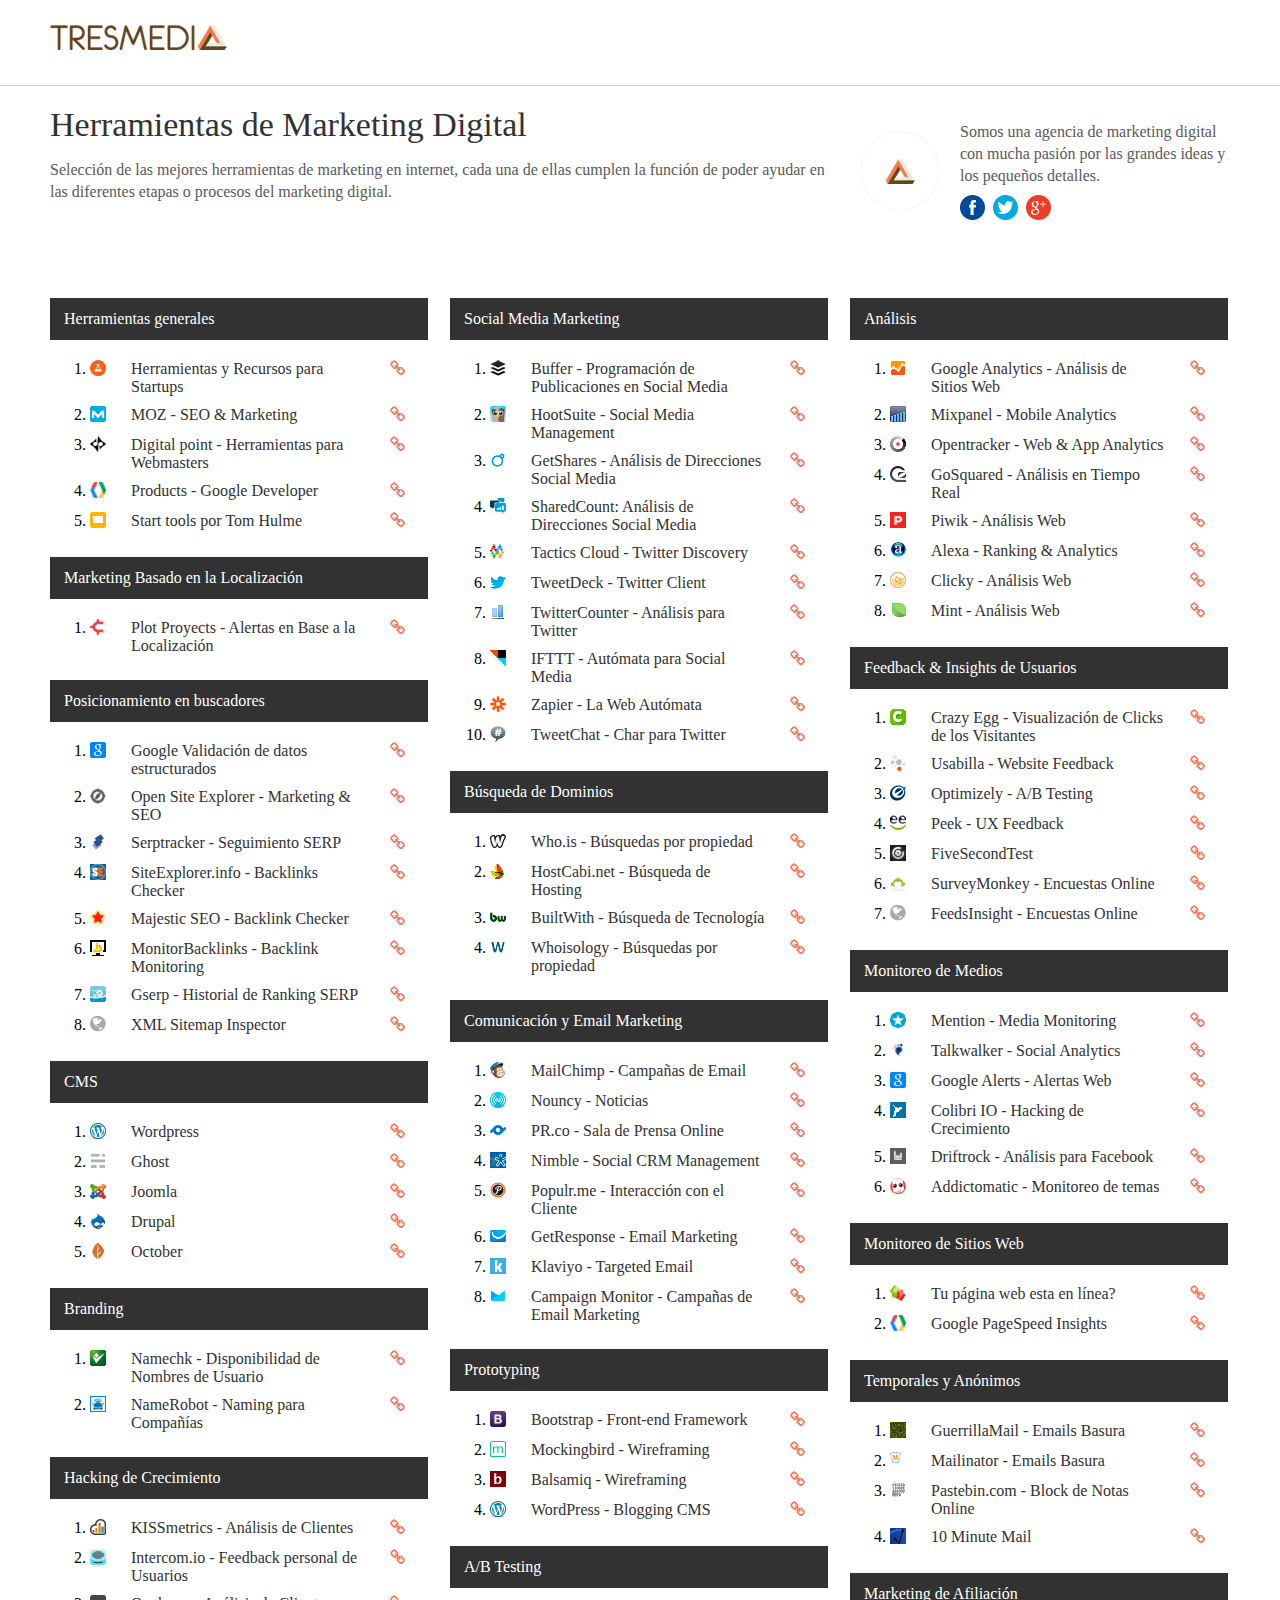
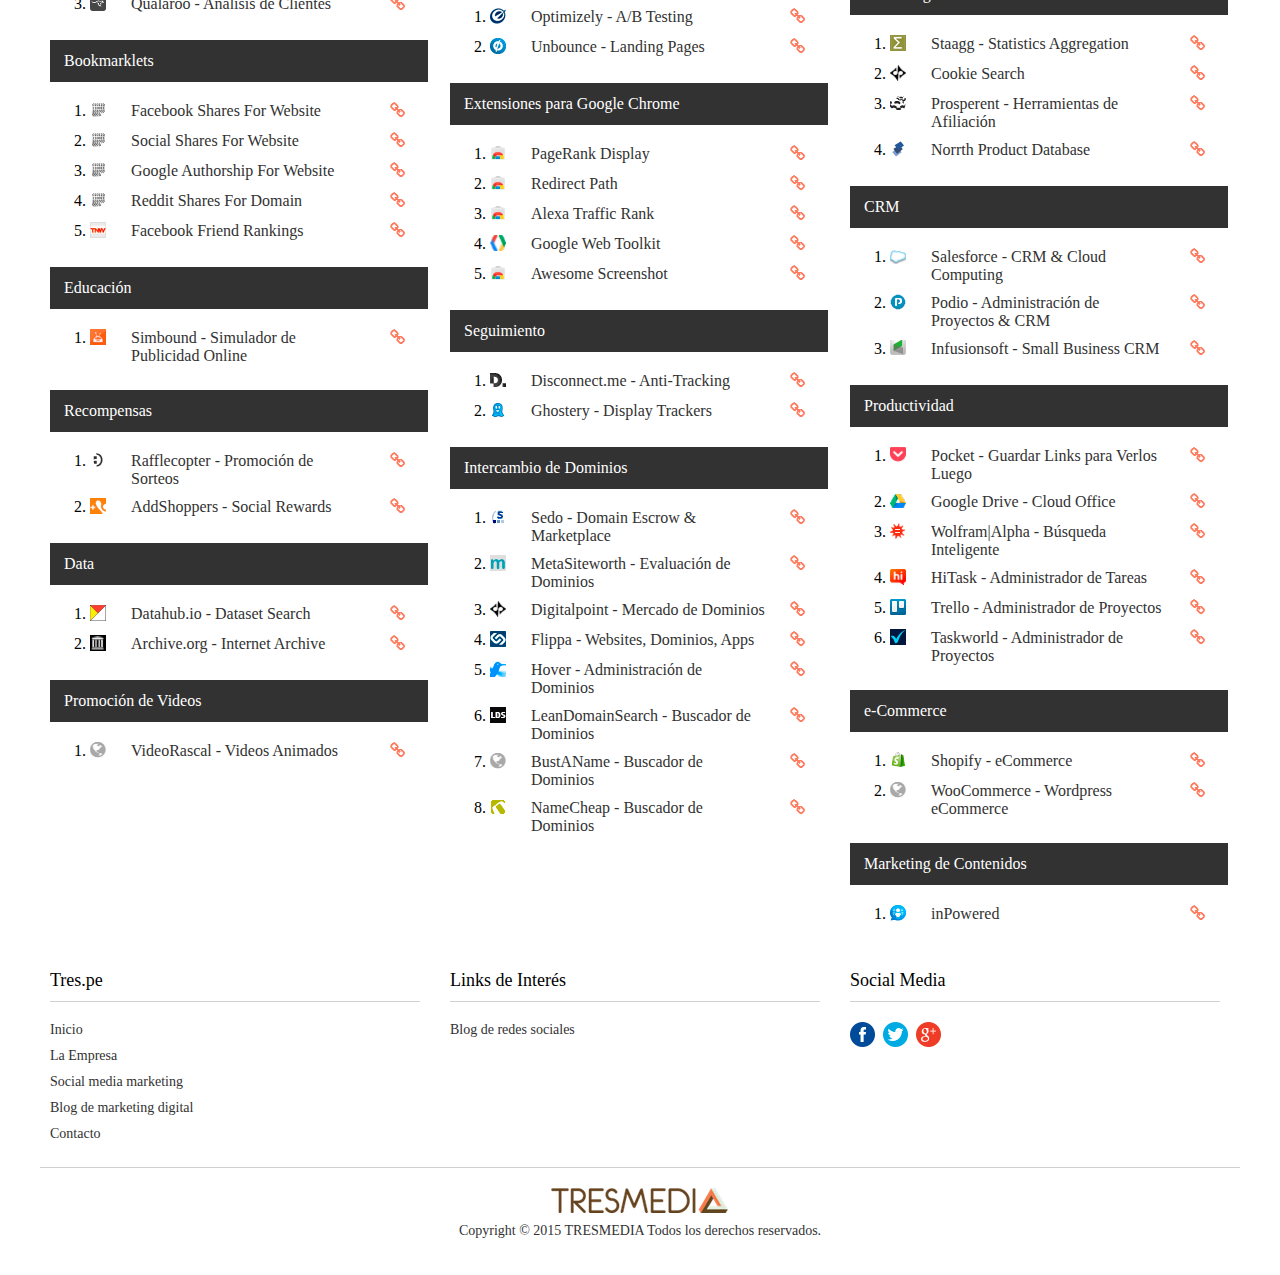
<file: herramientas-marketing-digital - copia.html>
<!DOCTYPE html PUBLIC "-//W3C//DTD XHTML 1.0 Transitional//EN" "http://www.w3.org/TR/xhtml1/DTD/xhtml1-transitional.dtd">
<html xmlns="http://www.w3.org/1999/xhtml">
<head>
<meta http-equiv="Content-Type" content="text/html; charset=utf-8" />
<title>Herramientas de marketing digital - TRESMEDIA</title>
<link href="estilos.css" rel="stylesheet" type="text/css" />
</head>

<body>
<div id="contenedor">
	<div id="contenedorSup">
    	<div id="contenidoSup">
          <div class="col">
                <div id="contenedorLogotipo"> <a href="http://www.tres.pe"><img src="imagenes/logotipo.png"></a>
                </div>
            </div>
    	</div>            
             
    </div>
    <div id="contenedorEncabezado">
        <div id="contenidoEncabezado">
        <div class="colEsp">
            	<div id="tituloEncabezado">
                	<span>Herramientas de Marketing Digital</span>
                </div>
                <div id="descripcionEncabezado">
                	<span>Selección de las mejores herramientas de marketing en internet, cada una de ellas cumplen la función de poder ayudar en las diferentes etapas o procesos del marketing digital.</span>
                </div>
            </div>
            
            <div class="col">
              <div class="autor"><img class="autor" src="imagenes/autor.jpg" /></div>
                <div class="autor">
                    <span>Somos una agencia de marketing digital con mucha pasión por las grandes ideas y los pequeños detalles.</span>
                    <ul id="social">
                	<li><a rel="nofollow" href="https://www.facebook.com/tresmediaperu"><img src="imagenes/facebook_icon.png"></a></li>
                    <li><a rel="nofollow" href="https://twitter.com/tresmediaperu"><img src="imagenes/twitter_icon.png"></a></li>
                    <li><a rel="nofollow" href="https://plus.google.com/105539025811866673387"><img src="imagenes/google_plus_icon.png"></a></li>                         
                </ul>
              </div>
          </div>
          
            <!--<div class="col">
            	<div id="estadisticas">
                	<div id="items">
                    	<span>7.5k</span>
                        <a rel="nofollow" href="#"><img src="imagenes/stats_icon.png" /></a>
                    </div>
                    <div id="items">
                   		<span>3.6k</span>
                        <a rel="nofollow" href="#"><img src="imagenes/clicks_icon.png" /></a>
                    </div>
                    <div id="items">
                   		<span>15</span>
                        <a rel="nofollow" href="#"><img src="imagenes/comments_icon.png" /></a>
                    </div>
                </div>
            </div>-->
        </div>
    </div>
    <!--<div id="contenedorShare"></div>-->
    <div id="contenedorContenido">
    	<div class="col">
        	<div class="cajaFlotante">
            	<div class="cajaFlotanteTitulo">
                	Herramientas generales
                </div>
                <ol>
                	<li>
                    	<a rel="nofollow" href="http://www.tuneyourstartup.com" target="_blank">
                            <span class="icono"><img src="imagenes/icon_startup_tools_resources.jpg"></span>
                            <span class="texto">Herramientas y Recursos para Startups</span>
                            <span class="link"></span>
                        </a>
                    </li>
                    <li>
                    	<a rel="nofollow" href="http://moz.com" target="_blank">
                            <span class="icono"><img src="imagenes/icon_moz_seo_marketing.jpg"></span>
                            <span class="texto">MOZ - SEO & Marketing</span>
                            <span class="link"></span>
                        </a>
                    </li>
                    <li>
                    	<a rel="nofollow" href="https://tools.digitalpoint.com" target="_blank">
                            <span class="icono"><img src="imagenes/icon_digital_point.jpg"></span>
                            <span class="texto">Digital point - Herramientas para Webmasters</span>
                            <span class="link"></span>
                        </a>
                    </li>
                    <li>
                    	<a rel="nofollow" href="https://developers.google.com/products/" target="_blank">
                            <span class="icono"><img src="imagenes/icon_products.jpg"></span>
                            <span class="texto">Products - Google Developer</span>
                            <span class="link"></span>
                        </a>
                    </li>
                    <li>
                    	<a rel="nofollow" href="https://docs.google.com/presentation/d/1cZDprwHA5C-l-3ANP01BsBSLDGu8tPIqWWWS8LsVi4E/pub?start=false&loop=false&delayms=3000&slide=id.i0" target="_blank">
                            <span class="icono"><img src="imagenes/icon_startup_tools_tom_hulme.jpg"></span>
                            <span class="texto">Start tools por Tom Hulme</span>
                            <span class="link"></span>
                        </a>
                    </li>
                </ol>
            </div>
			
			<div class="cajaFlotante">
            	<div class="cajaFlotanteTitulo">
                	Marketing Basado en la Localización
                </div>
                <ol>
                	<li>
                    	<a rel="nofollow" href="http://www.plotprojects.com">
                            <span class="icono"><img src="imagenes/icon_plot_proyects.jpg"></span>
                            <span class="texto">Plot Proyects - Alertas en Base a la Localización</span>
                            <span class="link"></span>
                        </a>
                    </li>                    
                </ol>
            </div>
			<div class="cajaFlotante">
            	<div class="cajaFlotanteTitulo">
                	Posicionamiento en buscadores</div>
                <ol>
                	<li>
                    	<a rel="nofollow" href="https://developers.google.com/structured-data/testing-tool/">
                            <span class="icono"><img src="imagenes/icon_google.jpg"></span>
                            <span class="texto">Google Validación de datos estructurados</span>
                            <span class="link"></span>
                        </a>
                    </li>
                    <li>
                    	<a rel="nofollow" href="http://www.opensiteexplorer.org">
                            <span class="icono"><img src="imagenes/iconos_03.jpg"></span>
                            <span class="texto">Open Site Explorer - Marketing & SEO</span>
                            <span class="link"></span>
                        </a>
                    </li>
                    <li>
                    	<a rel="nofollow" href="http://norrth.com/serptracker.php">
                            <span class="icono"><img src="imagenes/iconos_51.jpg"></span>
                            <span class="texto">Serptracker - Seguimiento SERP</span>
                            <span class="link"></span>
                        </a>
                    </li>
                    <li>
                    	<a rel="nofollow" href="http://siteexplorer.info">
                            <span class="icono"><img src="imagenes/iconos_34.jpg"></span>
                            <span class="texto">SiteExplorer.info - Backlinks Checker</span>
                            <span class="link"></span>
                        </a>
                    </li>
                    <li>
                    	<a rel="nofollow" href="http://www.majesticseo.com/">
                            <span class="icono"><img src="imagenes/iconos_19.jpg"></span>
                            <span class="texto">Majestic SEO - Backlink Checker</span>
                            <span class="link"></span>
                        </a>
                    </li>
                    <li>
                    	<a rel="nofollow" href="https://monitorbacklinks.com/">
                            <span class="icono"><img src="imagenes/iconos_74.jpg"></span>
                            <span class="texto">MonitorBacklinks - Backlink Monitoring</span>
                            <span class="link"></span>
                        </a>
                    </li>
                    <li>
                    	<a rel="nofollow" href="http://www.gserp.com/search">
                            <span class="icono"><img src="imagenes/iconos_57.jpg"></span>
                            <span class="texto">Gserp - Historial de Ranking SERP</span>
                            <span class="link"></span>
                        </a>
                    </li>
                    <li>
                    	<a rel="nofollow" href="http://sitemapinspector.com">
                            <span class="icono"><img src="imagenes/iconos_89.jpg"></span>
                            <span class="texto">XML Sitemap Inspector</span>
                            <span class="link"></span>
                        </a>
                    </li>
                </ol>
            </div>
            
          <div class="cajaFlotante">
            	<div class="cajaFlotanteTitulo">
                	CMS
                </div>
                <ol>
                	<li>
                    	<a rel="nofollow" href="https://wordpress.org" target="_blank">
                            <span class="icono"><img src="imagenes/iconos_12.jpg"></span>
                            <span class="texto">Wordpress</span>
                            <span class="link"></span>
                        </a>
                    </li>
                    <li>
                    	<a rel="nofollow" href="https://ghost.org/" target="_blank">
                            <span class="icono"><img src="imagenes/ghost_icon.png"></span>
                            <span class="texto">Ghost</span>
                            <span class="link"></span>
                        </a>
                    </li>
                    <li>
                    	<a rel="nofollow" href="http://www.joomla.org/" target="_blank">
                            <span class="icono"><img src="imagenes/joomla_icon.png" width="16" height="16"></span>
                            <span class="texto">Joomla</span>
                            <span class="link"></span>
                        </a>
                    </li>
                    <li>
                    	<a rel="nofollow" href="https://www.drupal.org/" target="_blank">
                            <span class="icono"><img src="imagenes/drupal_icon.png" width="16" height="16"></span>
                            <span class="texto">Drupal</span>
                            <span class="link"></span>
                        </a>
                    </li>
                    
                    <li>
                    	<a rel="nofollow" href="https://octobercms.com/">
                            <span class="icono"><img src="imagenes/october_icon.png" width="16" height="16"></span>
                            <span class="texto">October</span>
                            <span class="link"></span>
                        </a>
                    </li>
                    
                </ol>
            </div>
            
			<div class="cajaFlotante">
            	<div class="cajaFlotanteTitulo">
                	Branding
                </div>
                <ol>
                	<li>
                    	<a rel="nofollow" href="http://namechk.com/">
                            <span class="icono"><img src="imagenes/iconos_24.jpg"></span>
                            <span class="texto">Namechk - Disponibilidad de Nombres de Usuario</span>
                            <span class="link"></span>
                        </a>
                    </li>
                    <li>
                    	<a rel="nofollow" href="http://www.namerobot.com/">
                            <span class="icono"><img src="imagenes/iconos_53.jpg"></span>
                            <span class="texto">NameRobot - Naming para Compañías</span>
                            <span class="link"></span>
                        </a>                   
                </ol>
            </div>
			<div class="cajaFlotante">
            	<div class="cajaFlotanteTitulo">
                	Hacking de Crecimiento
                </div>
                <ol>
                	<li>
                    	<a rel="nofollow" href="https://www.kissmetrics.com/">
                            <span class="icono"><img src="imagenes/iconos_22.jpg"></span>
                            <span class="texto">KISSmetrics - Análisis de Clientes</span>
                            <span class="link"></span>
                        </a>
                    </li>
                    <li>
                    	<a rel="nofollow" href="https://www.intercom.io/">
                            <span class="icono"><img src="imagenes/iconos_73.jpg"></span>
                            <span class="texto">Intercom.io - Feedback personal de Usuarios</span>
                            <span class="link"></span>
                        </a>
                    </li>
                    <li>
                    	<a rel="nofollow" href="https://qualaroo.com/">
                            <span class="icono"><img src="imagenes/icon_qualaroo.jpg"></span>
                            <span class="texto">Qualaroo - Análisis de Clientes</span>
                            <span class="link"></span>
                        </a>
                    </li>                    
                </ol>
            </div>
			<div class="cajaFlotante">
            	<div class="cajaFlotanteTitulo">
                	Bookmarklets
                </div>
                <ol>
                	<li>
                    	<a rel="nofollow" href="http://pastebin.com/2gvJWJKq">
                            <span class="icono"><img src="imagenes/iconos_43.jpg"></span>
                            <span class="texto">Facebook Shares For Website</span>
                            <span class="link"></span>
                        </a>
                    </li>
                    <li>
                    	<a rel="nofollow" href="http://pastebin.com/gNFSuiwn">
                            <span class="icono"><img src="imagenes/iconos_43.jpg"></span>
                            <span class="texto">Social Shares For Website</span>
                            <span class="link"></span>
                        </a>
                    </li>
                    <li>
                    	<a rel="nofollow" href="http://pastebin.com/bZ5Pcwzc">
                            <span class="icono"><img src="imagenes/iconos_43.jpg"></span>
                            <span class="texto">Google Authorship For Website</span>
                            <span class="link"></span>
                        </a>
                    </li>
                    <li>
                    	<a rel="nofollow" href="http://pastebin.com/LacskMM8">
                            <span class="icono"><img src="imagenes/iconos_43.jpg"></span>
                            <span class="texto">Reddit Shares For Domain</span>
                            <span class="link"></span>
                        </a>
                    </li>
                    <li>
                    	<a rel="nofollow" href="http://thenextweb.com/facebook/2013/11/10/script-shows-facebook-ranks-friends/#!pFO4f">
                            <span class="icono"><img src="imagenes/icon_fb_friend_ranking.jpg"></span>
                            <span class="texto">Facebook Friend Rankings</span>
                            <span class="link"></span>
                        </a>
                    </li>
                </ol>
            </div>
			<div class="cajaFlotante">
            	<div class="cajaFlotanteTitulo">
                	Educación
                </div>
                <ol>
                	<li>
                    	<a rel="nofollow" href="http://www.simbound.com/">
                            <span class="icono"><img src="imagenes/iconos_58.jpg"></span>
                            <span class="texto">Simbound - Simulador de Publicidad Online</span>
                            <span class="link"></span>
                        </a>
                    </li>                    
                </ol>
            </div>
			<div class="cajaFlotante">
            	<div class="cajaFlotanteTitulo">
                	Recompensas
                </div>
                <ol>
                	<li>
                    	<a rel="nofollow" href="http://www.rafflecopter.com/">
                            <span class="icono"><img src="imagenes/iconos_67.jpg"></span>
                            <span class="texto">Rafflecopter - Promoción de Sorteos</span>
                            <span class="link"></span>
                        </a>
                    </li>
                    <li>
                    	<a rel="nofollow" href="http://www.addshoppers.com/apps/social-rewards/">
                            <span class="icono"><img src="imagenes/iconos_85.jpg"></span>
                            <span class="texto">AddShoppers - Social Rewards</span>
                            <span class="link"></span>
                        </a>
                    </li>                    
                </ol>
            </div>
			<div class="cajaFlotante">
            	<div class="cajaFlotanteTitulo">
                	Data
                </div>
                <ol>
                	<li>
                    	<a rel="nofollow" href="http://datahub.io/dataset">
                            <span class="icono"><img src="imagenes/iconos_37.jpg"></span>
                            <span class="texto">Datahub.io - Dataset Search</span>
                            <span class="link"></span>
                        </a>
                    </li>
                    <li>
                    	<a rel="nofollow" href="http://archive.org/web/">
                            <span class="icono"><img src="imagenes/iconos_05.jpg"></span>
                            <span class="texto">Archive.org - Internet Archive</span>
                            <span class="link"></span>
                        </a>
                    </li>
                </ol>
            </div>
			<div class="cajaFlotante">
            	<div class="cajaFlotanteTitulo">
                	Promoción de Videos
                </div>
                <ol>
                	<li>
                    	<a rel="nofollow" href="https://VideoRascal.com">
                            <span class="icono"><img src="imagenes/iconos_89.jpg"></span>
                            <span class="texto">VideoRascal - Videos Animados</span>
                            <span class="link"></span>
                        </a>
                    </li>                    
                </ol>
            </div>
        </div>
	  <div class="col">
        	<div class="cajaFlotante">
            	<div class="cajaFlotanteTitulo">
                	Social Media Marketing
                </div>
                <ol>
                	<li>
                    	<a rel="nofollow" href="http://bufferapp.com/">
                            <span class="icono"><img src="imagenes/iconos_14.jpg"></span>
                            <span class="texto">Buffer - Programación de Publicaciones en Social Media</span>
                            <span class="link"></span>
                        </a>
                    </li>
                    <li>
                    	<a rel="nofollow" href="https://hootsuite.com/">
                            <span class="icono"><img src="imagenes/iconos_07.jpg"></span>
                            <span class="texto">HootSuite - Social Media Management</span>
                            <span class="link"></span>
                        </a>
                    </li>
                    <li>
                    	<a rel="nofollow" href="http://getshar.es/">
                            <span class="icono"><img src="imagenes/iconos_84.jpg"></span>
                            <span class="texto">GetShares - Análisis de Direcciones Social Media</span>
                            <span class="link"></span>
                        </a>
                    </li>
                    <li>
                    	<a rel="nofollow" href="http://www.sharedcount.com/">
                            <span class="icono"><img src="imagenes/iconos_28.jpg"></span>
                            <span class="texto">SharedCount: Análisis de Direcciones Social Media</span>
                            <span class="link"></span>
                        </a>
                    </li>
                    <li>
                    	<a rel="nofollow" href="https://tacticscloud.com/">
                            <span class="icono"><img src="imagenes/iconos_90.jpg"></span>
                            <span class="texto">Tactics Cloud - Twitter Discovery</span>
                            <span class="link"></span>
                        </a>
                    </li>
                    <li>
                    	<a rel="nofollow" href="https://about.twitter.com/products/tweetdeck">
                            <span class="icono"><img src="imagenes/iconos_32.jpg"></span>
                            <span class="texto">TweetDeck - Twitter Client</span>
                            <span class="link"></span>
                        </a>
                    </li>
                    <li>
                    	<a rel="nofollow" href="http://twittercounter.com">
                            <span class="icono"><img src="imagenes/icon_twitter_counter.jpg"></span>
                            <span class="texto">TwitterCounter - Análisis para Twitter</span>
                            <span class="link"></span>
                        </a>
                    </li>
                    <li>
                    	<a rel="nofollow" href="https://ifttt.com">
                            <span class="icono"><img src="imagenes/iconos_04.jpg"></span>
                            <span class="texto">IFTTT - Autómata para Social Media</span>
                            <span class="link"></span>
                        </a>
                    </li>
					<li>
                    	<a rel="nofollow" href="https://zapier.com">
                            <span class="icono"><img src="imagenes/iconos_46.jpg"></span>
                            <span class="texto">Zapier - La Web Autómata</span>
                            <span class="link"></span>
                        </a>
                    </li>
                    <li>
                    	<a rel="nofollow" href="http://tweetchat.com">
                            <span class="icono"><img src="imagenes/iconos_36.jpg"></span>
                            <span class="texto">TweetChat - Char para Twitter</span>
                            <span class="link"></span>
                        </a>
                    </li>
                </ol>
            </div>
			<div class="cajaFlotante">
            	<div class="cajaFlotanteTitulo">
                	Búsqueda de Dominios
                </div>
                <ol>
                	<li>
                    	<a rel="nofollow" href="http://who.is">
                            <span class="icono"><img src="imagenes/iconos_39.jpg"></span>
                            <span class="texto">Who.is - Búsquedas por propiedad</span>
                            <span class="link"></span>
                        </a>
                    </li>
                    <li>
                    	<a rel="nofollow" href="http://hostcabi.net/">
                            <span class="icono"><img src="imagenes/iconos_41.jpg"></span>
                            <span class="texto">HostCabi.net - Búsqueda de Hosting</span>
                            <span class="link"></span>
                        </a>
                    </li>
                    <li>
                    	<a rel="nofollow" href="http://builtwith.com/">
                            <span class="icono"><img src="imagenes/iconos_68.jpg"></span>
                            <span class="texto">BuiltWith - Búsqueda de Tecnología</span>
                            <span class="link"></span>
                        </a>
                    </li>
                    <li>
                    	<a rel="nofollow" href="http://whoisology.com">
                            <span class="icono"><img src="imagenes/iconos_72.jpg"></span>
                            <span class="texto">Whoisology - Búsquedas por propiedad</span>
                            <span class="link"></span>
                        </a>
                    </li>
                </ol>
            </div>
			<div class="cajaFlotante">
            	<div class="cajaFlotanteTitulo">
                	Comunicación y Email Marketing
                </div>
                <ol>
                	<li>
                    	<a rel="nofollow" href="http://mailchimp.com">
                            <span class="icono"><img src="imagenes/iconos_13.jpg"></span>
                            <span class="texto">MailChimp - Campañas de Email</span>
                            <span class="link"></span>
                        </a>
                    </li>
                    <li>
                    	<a rel="nofollow" href="http://www.nouncy.com/">
                            <span class="icono"><img src="imagenes/iconos_47.jpg"></span>
                            <span class="texto">Nouncy - Noticias</span>
                            <span class="link"></span>
                        </a>
                    </li>
                    <li>
                    	<a rel="nofollow" href="http://pr.co/">
                            <span class="icono"><img src="imagenes/iconos_48.jpg"></span>
                            <span class="texto">PR.co - Sala de Prensa Online</span>
                            <span class="link"></span>
                        </a>
                    </li>
                    <li>
                    	<a rel="nofollow" href="http://www.nimble.com">
                            <span class="icono"><img src="imagenes/iconos_54.jpg"></span>
                            <span class="texto">Nimble - Social CRM Management</span>
                            <span class="link"></span>
                        </a>
                    </li>
                    <li>
                    	<a rel="nofollow" href="https://populr.me">
                            <span class="icono"><img src="imagenes/iconos_18.jpg"></span>
                            <span class="texto">Populr.me - Interacción con el Cliente</span>
                            <span class="link"></span>
                        </a>
                    </li>
                    <li>
                    	<a rel="nofollow" href="http://getresponse.com">
                            <span class="icono"><img src="imagenes/iconos_09.jpg"></span>
                            <span class="texto">GetResponse - Email Marketing</span>
                            <span class="link"></span>
                        </a>
                    </li>
                    <li>
                    	<a rel="nofollow" href="https://www.klaviyo.com/">
                            <span class="icono"><img src="imagenes/iconos_63.jpg"></span>
                            <span class="texto">Klaviyo - Targeted Email</span>
                            <span class="link"></span>
                        </a>
                    </li>
                    <li>
                    	<a rel="nofollow" href="http://www.campaignmonitor.com/">
                            <span class="icono"><img src="imagenes/iconos_27.jpg"></span>
                            <span class="texto">Campaign Monitor - Campañas de Email Marketing</span>
                            <span class="link"></span>
                        </a>
                    </li>
                </ol>
            </div>
            <div class="cajaFlotante">
            	<div class="cajaFlotanteTitulo">
                	Prototyping
                </div>
                <ol>
                	<li>
                    	<a rel="nofollow" href="http://getbootstrap.com/">
                            <span class="icono"><img src="imagenes/iconos_10.jpg"></span>
                            <span class="texto">Bootstrap - Front-end Framework</span>
                            <span class="link"></span>
                        </a>
                    </li>
                    <li>
                    	<a rel="nofollow" href="https://gomockingbird.com/">
                            <span class="icono"><img src="imagenes/icon_mocking_bird.jpg"></span>
                            <span class="texto">Mockingbird - Wireframing</span>
                            <span class="link"></span>
                        </a>
                    </li>
                    <li>
                    	<a rel="nofollow" href="http://balsamiq.com/">
                            <span class="icono"><img src="imagenes/iconos_59.jpg"></span>
                            <span class="texto">Balsamiq - Wireframing</span>
                            <span class="link"></span>
                        </a>
                    </li>
                    <li>
                    	<a rel="nofollow" href="http://wordpress.com">
                            <span class="icono"><img src="imagenes/iconos_12.jpg"></span>
                            <span class="texto">WordPress - Blogging CMS</span>
                            <span class="link"></span>
                        </a>
                    </li>
                </ol>
            </div>
            <div class="cajaFlotante">
            	<div class="cajaFlotanteTitulo">
                	A/B Testing
                </div>
                <ol>
                	<li>
                    	<a rel="nofollow" href="https://www.optimizely.com/">
                            <span class="icono"><img src="imagenes/icon_optimizely.jpg"></span>
                            <span class="texto">Optimizely - A/B Testing</span>
                            <span class="link"></span>
                        </a>
                    </li>
                    <li>
                    	<a rel="nofollow" href="http://unbounce.com/">
                            <span class="icono"><img src="imagenes/icon_unbounce.jpg"></span>
                            <span class="texto">Unbounce - Landing Pages</span>
                            <span class="link"></span>
                        </a>
                    </li>                    
                </ol>
            </div>
            <div class="cajaFlotante">
            	<div class="cajaFlotanteTitulo">
                	Extensiones para Google Chrome
                </div>
                <ol>
                	<li>
                    	<a rel="nofollow" href="https://chrome.google.com/webstore/detail/pagerank-display/mmhofljhcphkbkjmhaiagmbajikkfnep">
                            <span class="icono"><img src="imagenes/iconos_17.jpg"></span>
                            <span class="texto">PageRank Display</span>
                            <span class="link"></span>
                        </a>
                    </li>
                    <li>
                    	<a rel="nofollow" href="https://chrome.google.com/webstore/detail/redirect-path/aomidfkchockcldhbkggjokdkkebmdll">
                            <span class="icono"><img src="imagenes/iconos_17.jpg"></span>
                            <span class="texto">Redirect Path</span>
                            <span class="link"></span>
                        </a>
                    </li>
                    <li>
                    	<a rel="nofollow" href="https://chrome.google.com/webstore/detail/alexa-traffic-rank/cknebhggccemgcnbidipinkifmmegdel">
                            <span class="icono"><img src="imagenes/iconos_17.jpg"></span>
                            <span class="texto">Alexa Traffic Rank</span>
                            <span class="link"></span>
                        </a>
                    </li>
                    <li>
                    	<a rel="nofollow" href="https://developers.google.com/web-toolkit/speedtracer/">
                            <span class="icono"><img src="imagenes/iconos_20.jpg"></span>
                            <span class="texto">Google Web Toolkit</span>
                            <span class="link"></span>
                        </a>
                    </li>
                    <li>
                    	<a rel="nofollow" href="https://chrome.google.com/webstore/detail/awesome-screenshot-captur/alelhddbbhepgpmgidjdcjakblofbmce?hl=en">
                            <span class="icono"><img src="imagenes/iconos_17.jpg"></span>
                            <span class="texto">Awesome Screenshot</span>
                            <span class="link"></span>
                        </a>
                    </li>
                </ol>
            </div>
            <div class="cajaFlotante">
            	<div class="cajaFlotanteTitulo">
                	Seguimiento
                </div>
                <ol>
                	<li>
                    	<a rel="nofollow" href="https://disconnect.me/">
                            <span class="icono"><img src="imagenes/iconos_38.jpg"></span>
                            <span class="texto">Disconnect.me - Anti-Tracking</span>
                            <span class="link"></span>
                        </a>
                    </li>
                    <li>
                    	<a rel="nofollow" href="http://www.ghostery.com/">
                            <span class="icono"><img src="imagenes/iconos_42.jpg"></span>
                            <span class="texto">Ghostery - Display Trackers</span>
                            <span class="link"></span>
                        </a>
                    </li>
                </ol>
            </div>
            <div class="cajaFlotante">
            	<div class="cajaFlotanteTitulo">
                	Intercambio de Dominios
                </div>
                <ol>
                	<li>
                    	<a rel="nofollow" href="http://sedo.com">
                            <span class="icono"><img src="imagenes/iconos_60.jpg"></span>
                            <span class="texto">Sedo - Domain Escrow & Marketplace</span>
                            <span class="link"></span>
                        </a>
                    </li>
                    <li>
                    	<a rel="nofollow" href="http://metasiteworth.com/">
                            <span class="icono"><img src="imagenes/iconos_69.jpg"></span>
                            <span class="texto">MetaSiteworth - Evaluación de Dominios</span>
                            <span class="link"></span>
                        </a>
                    </li>
                    <li>
                    	<a rel="nofollow" href="https://forums.digitalpoint.com/forums/domains.59/">
                            <span class="icono"><img src="imagenes/icon_digital_point.jpg"></span>
                            <span class="texto">Digitalpoint - Mercado de Dominios</span>
                            <span class="link"></span>
                        </a>
                    </li>
                    <li>
                    	<a rel="nofollow" href="http://www.flippa.com">
                            <span class="icono"><img src="imagenes/iconos_80.jpg"></span>
                            <span class="texto">Flippa - Websites, Dominios, Apps</span>
                            <span class="link"></span>
                        </a>
                    </li>
                    <li>
                    	<a rel="nofollow" href="http://www.hover.com">
                            <span class="icono"><img src="imagenes/iconos_79.jpg"></span>
                            <span class="texto">Hover - Administración de Dominios</span>
                            <span class="link"></span>
                        </a>
                    </li>
                    <li>
                    	<a rel="nofollow" href="http://www.leandomainsearch.com">
                            <span class="icono"><img src="imagenes/iconos_77.jpg"></span>
                            <span class="texto">LeanDomainSearch - Buscador de Dominios</span>
                            <span class="link"></span>
                        </a>
                    </li>
                    <li>
                    	<a rel="nofollow" href="http://www.bustaname.com">
                            <span class="icono"><img src="imagenes/iconos_89.jpg"></span>
                            <span class="texto">BustAName - Buscador de Dominios</span>
                            <span class="link"></span>
                        </a>
                    </li>
                    <li>
                    	<a rel="nofollow" href="https://www.namecheap.com/">
                            <span class="icono"><img src="imagenes/iconos_82.jpg"></span>
                            <span class="texto">NameCheap - Buscador de Dominios</span>
                            <span class="link"></span>
                        </a>
                    </li>
                </ol>
            </div>
        </div>
		<div class="col">        	
			<div class="cajaFlotante">
            	<div class="cajaFlotanteTitulo">
                	Análisis
                </div>
                <ol>
                	<li>
                    	<a rel="nofollow" href="http://www.google.com/analytics/">
                            <span class="icono"><img src="imagenes/iconos_15.jpg"></span>
                            <span class="texto">Google Analytics - Análisis de Sitios Web</span>
                            <span class="link"></span>
                        </a>
                    </li>
                    <li>
                    	<a rel="nofollow" href="http://mixpanel.com">
                            <span class="icono"><img src="imagenes/iconos_49.jpg"></span>
                            <span class="texto">Mixpanel - Mobile Analytics</span>
                            <span class="link"></span>
                        </a>
                    </li>
                    <li>
                    	<a rel="nofollow" href="http://www.opentracker.net/">
                            <span class="icono"><img src="imagenes/iconos_50.jpg"></span>
                            <span class="texto">Opentracker - Web & App Analytics</span>
                            <span class="link"></span>
                        </a>
                    </li>
                    <li>
                    	<a rel="nofollow" href="http://www.gosquared.com">
                            <span class="icono"><img src="imagenes/iconos_55.jpg"></span>
                            <span class="texto">GoSquared - Análisis en Tiempo Real</span>
                            <span class="link"></span>
                        </a>
                    </li>
                    <li>
                    	<a rel="nofollow" href="http://piwik.org/">
                            <span class="icono"><img src="imagenes/iconos_56.jpg"></span>
                            <span class="texto">Piwik - Análisis Web</span>
                            <span class="link"></span>
                        </a>
                    </li>
                    <li>
                    	<a rel="nofollow" href="http://www.alexa.com/">
                            <span class="icono"><img src="imagenes/iconos_02.jpg"></span>
                            <span class="texto">Alexa - Ranking & Analytics</span>
                            <span class="link"></span>
                        </a>
                    </li>
                    <li>
                    	<a rel="nofollow" href="http://clicky.com">
                            <span class="icono"><img src="imagenes/iconos_23.jpg"></span>
                            <span class="texto">Clicky - Análisis Web</span>
                            <span class="link"></span>
                        </a>
                    </li>
                    <li>
                    	<a rel="nofollow" href="http://haveamint.com">
                            <span class="icono"><img src="imagenes/iconos_78.jpg"></span>
                            <span class="texto">Mint - Análisis Web</span>
                            <span class="link"></span>
                        </a>
                    </li>
                </ol>
            </div>
			<div class="cajaFlotante">
            	<div class="cajaFlotanteTitulo">
                	Feedback & Insights de Usuarios
                </div>
                <ol>
                	<li>
                    	<a rel="nofollow" href="http://www.crazyegg.com/">
                            <span class="icono"><img src="imagenes/icon_crazy_egg.jpg"></span>
                            <span class="texto">Crazy Egg - Visualización de Clicks de los Visitantes</span>
                            <span class="link"></span>
                        </a>
                    </li>
                    <li>
                    	<a rel="nofollow" href="https://usabilla.com/">
                            <span class="icono"><img src="imagenes/icon_usabilla.jpg"></span>
                            <span class="texto">Usabilla - Website Feedback</span>
                            <span class="link"></span>
                        </a>
                    </li>
                    <li>
                    	<a rel="nofollow" href="https://www.optimizely.com/">
                            <span class="icono"><img src="imagenes/icon_optimizely.jpg"></span>
                            <span class="texto">Optimizely - A/B Testing</span>
                            <span class="link"></span>
                        </a>
                    </li>
                    <li>
                    	<a rel="nofollow" href="http://peek.usertesting.com/">
                            <span class="icono"><img src="imagenes/iconos_91.jpg"></span>
                            <span class="texto">Peek - UX Feedback</span>
                            <span class="link"></span>
                        </a>
                    </li>
                    <li>
                    	<a rel="nofollow" href="http://fivesecondtest.com/">
                            <span class="icono"><img src="imagenes/iconos_92.jpg"></span>
                            <span class="texto">FiveSecondTest</span>
                            <span class="link"></span>
                        </a>
                    </li>
                    <li>
                    	<a rel="nofollow" href="http://surveymonkey.com">
                            <span class="icono"><img src="imagenes/iconos_16.jpg"></span>
                            <span class="texto">SurveyMonkey - Encuestas Online</span>
                            <span class="link"></span>
                        </a>
                    </li>
                    <li>
                    	<a rel="nofollow" href="http://feedsinsight.com/survey/">
                            <span class="icono"><img src="imagenes/iconos_89.jpg"></span>
                            <span class="texto">FeedsInsight - Encuestas Online</span>
                            <span class="link"></span>
                        </a>
                    </li>
                </ol>
            </div>
			<div class="cajaFlotante">
            	<div class="cajaFlotanteTitulo">
                	Monitoreo de Medios
                </div>
                <ol>
                	<li>
                    	<a rel="nofollow" href="https://en.mention.net">
                            <span class="icono"><img src="imagenes/iconos_61.jpg"></span>
                            <span class="texto">Mention - Media Monitoring</span>
                            <span class="link"></span>
                        </a>
                    </li>
                    <li>
                    	<a rel="nofollow" href="http://www.talkwalker.com">
                            <span class="icono"><img src="imagenes/iconos_62.jpg"></span>
                            <span class="texto">Talkwalker - Social Analytics</span>
                            <span class="link"></span>
                        </a>
                    </li>
                    <li>
                    	<a rel="nofollow" href="http://www.google.com/alerts">
                            <span class="icono"><img src="imagenes/icon_google.jpg"></span>
                            <span class="texto">Google Alerts - Alertas Web</span>
                            <span class="link"></span>
                        </a>
                    </li>
                    <li>
                    	<a rel="nofollow" href="https://colibri.io/">
                            <span class="icono"><img src="imagenes/iconos_64.jpg"></span>
                            <span class="texto">Colibri IO - Hacking de Crecimiento</span>
                            <span class="link"></span>
                        </a>
                    </li>
                    <li>
                    	<a rel="nofollow" href="https://www.driftrock.com/apps/open-book">
                            <span class="icono"><img src="imagenes/iconos_66.jpg"></span>
                            <span class="texto">Driftrock - Análisis para Facebook</span>
                            <span class="link"></span>
                        </a>
                    </li>
                    <li>
                    	<a rel="nofollow" href="http://addictomatic.com/">
                            <span class="icono"><img src="imagenes/iconos_81.jpg"></span>
                            <span class="texto">Addictomatic - Monitoreo de temas</span>
                            <span class="link"></span>
                        </a>
                    </li>
                </ol>
            </div>
			<div class="cajaFlotante">
            	<div class="cajaFlotanteTitulo">
                	Monitoreo de Sitios Web
                </div>
                <ol>
                	<li>
                    	<a rel="nofollow" href="http://www.isitdownrightnow.com/">
                            <span class="icono"><img src="imagenes/iconos_45.jpg"></span>
                            <span class="texto">Tu página web esta en línea?</span>
                            <span class="link"></span>
                        </a>
                    </li>
                    <li>
                    	<a rel="nofollow" href="https://developers.google.com/speed/pagespeed/insights/">
                            <span class="icono"><img src="imagenes/iconos_20.jpg"></span>
                            <span class="texto">Google PageSpeed Insights</span>
                            <span class="link"></span>
                        </a>
                    </li>
                </ol>
            </div>
			<div class="cajaFlotante">
            	<div class="cajaFlotanteTitulo">
                	Temporales y Anónimos
                </div>
                <ol>
                	<li>
                    	<a rel="nofollow" href="https://www.guerrillamail.com">
                            <span class="icono"><img src="imagenes/iconos_76.jpg"></span>
                            <span class="texto">GuerrillaMail - Emails Basura</span>
                            <span class="link"></span>
                        </a>
                    </li>
                    <li>
                    	<a rel="nofollow" href="http://www.mailinator.com">
                            <span class="icono"><img src="imagenes/iconos_35.jpg"></span>
                            <span class="texto">Mailinator - Emails Basura</span>
                            <span class="link"></span>
                        </a>
                    </li>
                    <li>
                    	<a rel="nofollow" href="http://pastebin.com/">
                            <span class="icono"><img src="imagenes/iconos_43.jpg"></span>
                            <span class="texto">Pastebin.com - Block de Notas Online</span>
                            <span class="link"></span>
                        </a>
                    </li>
                    <li>
                    	<a rel="nofollow" href="http://10minutemail.com/">
                            <span class="icono"><img src="imagenes/iconos_87.jpg"></span>
                            <span class="texto">10 Minute Mail</span>
                            <span class="link"></span>
                        </a>
                    </li>
                </ol>
            </div>
			<div class="cajaFlotante">
            	<div class="cajaFlotanteTitulo">
                	Marketing de Afiliación
                </div>
                <ol>
                	<li>
                    	<a rel="nofollow" href="http://www.staagg.com/">
                            <span class="icono"><img src="imagenes/staagg.jpg"></span>
                            <span class="texto">Staagg - Statistics Aggregation</span>
                            <span class="link"></span>
                        </a>
                    </li>
                    <li>
                    	<a rel="nofollow" href="https://tools.digitalpoint.com/cookie-search">
                            <span class="icono"><img src="imagenes/iconos_44.jpg"></span>
                            <span class="texto">Cookie Search</span>
                            <span class="link"></span>
                        </a>
                    </li>
                    <li>
                    	<a rel="nofollow" href="http://www.prosperent.com">
                            <span class="icono"><img src="imagenes/iconos_52.jpg"></span>
                            <span class="texto">Prosperent - Herramientas de Afiliación</span>
                            <span class="link"></span>
                        </a>
                    </li>
                    <li>
                    	<a rel="nofollow" href="http://norrth.com/norrth_pdb.php">
                            <span class="icono"><img src="imagenes/iconos_51.jpg"></span>
                            <span class="texto">Norrth Product Database</span>
                            <span class="link"></span>
                        </a>
                    </li>
                </ol>
            </div>		
			<div class="cajaFlotante">
            	<div class="cajaFlotanteTitulo">
                	CRM
                </div>
                <ol>
                	<li>
                    	<a rel="nofollow" href="http://www.salesforce.com/">
                            <span class="icono"><img src="imagenes/iconos_06.jpg"></span>
                            <span class="texto">Salesforce - CRM & Cloud Computing</span>
                            <span class="link"></span>
                        </a>
                    </li>
                    <li>
                    	<a rel="nofollow" href="https://podio.com/">
                            <span class="icono"><img src="imagenes/iconos_83.jpg"></span>
                            <span class="texto">Podio - Administración de Proyectos & CRM</span>
                            <span class="link"></span>
                        </a>
                    </li>
                    <li>
                    	<a rel="nofollow" href="http://www.infusionsoft.com/">
                            <span class="icono"><img src="imagenes/iconos_29.jpg"></span>
                            <span class="texto">Infusionsoft - Small Business CRM</span>
                            <span class="link"></span>
                        </a>
                    </li>
                </ol>
			</div>
			<div class="cajaFlotante">
            	<div class="cajaFlotanteTitulo">
                	Productividad
                </div>
                <ol>
                	<li>
                    	<a rel="nofollow" href="http://getpocket.com">
                            <span class="icono"><img src="imagenes/iconos_26.jpg"></span>
                            <span class="texto">Pocket - Guardar Links para Verlos Luego</span>
                            <span class="link"></span>
                        </a>
                    </li>
                    <li>
                    	<a rel="nofollow" href="http://www.google.com/drive/apps.html">
                            <span class="icono"><img src="imagenes/iconos_30.jpg"></span>
                            <span class="texto">Google Drive - Cloud Office</span>
                            <span class="link"></span>
                        </a>
                    </li>
                    <li>
                    	<a rel="nofollow" href="http://www.wolframalpha.com/">
                            <span class="icono"><img src="imagenes/iconos_31.jpg"></span>
                            <span class="texto">Wolfram|Alpha - Búsqueda Inteligente</span>
                            <span class="link"></span>
                        </a>
                    </li>
					<li>
                    	<a rel="nofollow" href="http://www.hitask.com">
                            <span class="icono"><img src="imagenes/iconos_71.jpg"></span>
                            <span class="texto">HiTask - Administrador de Tareas</span>
                            <span class="link"></span>
                        </a>
                    </li>
					<li>
                    	<a rel="nofollow" href="http://trello.com">
                            <span class="icono"><img src="imagenes/iconos_33.jpg"></span>
                            <span class="texto">Trello - Administrador de Proyectos</span>
                            <span class="link"></span>
                        </a>
                    </li>
					<li>
                    	<a rel="nofollow" href="http://taskworld.com">
                            <span class="icono"><img src="imagenes/iconos_88.jpg"></span>
                            <span class="texto">Taskworld - Administrador de Proyectos</span>
                            <span class="link"></span>
                        </a>
                    </li>
                </ol>
			</div> 
			<div class="cajaFlotante">
            	<div class="cajaFlotanteTitulo">
                	e-Commerce
                </div>
                <ol>
                	<li>
                    	<a rel="nofollow" href="https://www.shopify.com/">
                            <span class="icono"><img src="imagenes/iconos_70.jpg"></span>
                            <span class="texto">Shopify - eCommerce</span>
                            <span class="link"></span>
                        </a>
                    </li>
                    <li>
                    	<a rel="nofollow" href="http://www.woothemes.com/woocommerce/">
                            <span class="icono"><img src="imagenes/iconos_89.jpg"></span>
                            <span class="texto">WooCommerce - Wordpress eCommerce</span>
                            <span class="link"></span>
                        </a>
                    </li>
                </ol>
			</div> 
<div class="cajaFlotante">
            	<div class="cajaFlotanteTitulo">
                	Marketing de Contenidos
                </div>
                <ol>
                	<li>
                    	<a rel="nofollow" href="http://www.inpwrd.com">
                            <span class="icono"><img src="imagenes/iconos_75.jpg"></span>
                            <span class="texto">inPowered</span>
                            <span class="link"></span>
                        </a>
                    </li>
                </ol>
			</div> 			
    </div>              
</div>
	<div id="contenedorPie">
   	  <div id="contenidoPie">
			<div id="seccionesPie">
				<span class="tituloPie">Tres.pe</span>
                <ul>
                	<li><a href="http://www.tres.pe">Inicio</a></li>
                    <li><a href="http://www.tres.pe/empresa/">La Empresa</a></li>
                    <li><a href="http://www.tres.pe/servicios/social-media-marketing/">Social media marketing</a></li>
                    <li><a href="http://www.tres.pe/blog/">Blog de marketing digital</a></li>
                    <li><a href="http://www.tres.pe/contacto/">Contacto</a></li>                    
                </ul>				
			</div>
			<div id="seccionesPie">
				<span class="tituloPie">Links de Interés</span>
                <ul>
                    <li><a href="http://myspace.wihe.net" rel="nofollow">Blog de redes sociales</a></li>                   
                </ul>				
			</div>
			<div id="seccionesPie">
				<span class="tituloPie">Social Media</span>
                <ul id="social">
                	<li><a rel="nofollow" href="https://www.facebook.com/tresmediaperu"><img src="imagenes/facebook_icon.png"></a></li>
                    <li><a rel="nofollow" href="https://twitter.com/tresmediaperu"><img src="imagenes/twitter_icon.png"></a></li>
                    <li><a rel="nofollow" href="https://plus.google.com/105539025811866673387"><img src="imagenes/google_plus_icon.png"></a></li>                         
                </ul>				
			</div>
            <div id="copyright">
           	  <div id="copyrightImg">
            		<img src="imagenes/logotipo.png" width="178" height="25">
                </div>
                <span>Copyright © 2015  TRESMEDIA Todos los derechos reservados. </span>
         	</div>
		</div>
	</div>
	
	
</div>



</div>
</script> <script src="//load.sumome.com/" data-sumo-site-id="90e7342836cc04d07fb316bc171a15d31a75b05e7fc642dd5b6620220f4673aa" async></script>
</body>
</html>
</file>
<file: estilos.css>
@import url(http://fonts.googleapis.com/css?family=Lobster);
@import url(http://fonts.googleapis.com/css?family=Oswald:400,700,300);
body{
	font-family:"Open Sans";
	margin:0px 0px 0px 0px;
	padding:0px 0px 0px 0px;
font-size: 16px;
}

a{
	text-decoration: none;
}
h1{
	font-size: 16px;
}
.image{
	height: 500px;
	background-image: url(imagenes/fondo.jpg);
	background-size:cover; 
	resize:vertical;
	padding-top: 6em;
}
.relative{
	position: relative;
}
.actions {

bottom: 0;
left: 0;
right: 0;

}
.estracto{
	text-align: center;
margin-bottom: 3em;
padding:0 2em 0 2em;
font-size: 1.3em;
}
.slogan{

	 font-stretch: normal;
width: 100%;

  text-align: center;
}
.slogan_oswald{
	font-size: 16px;
	font-family: "Oswald";
	  color: rgb(201, 94, 40);
	  font-size: 6em;
}
.slogan_lobster{
	color: #237f9b;
	font-size: 16px;
  font-family: "Lobster";
  font-size: 4.5em;
  letter-spacing: -0.043em;

}
.content-background{
	margin-bottom: 2em;
	padding: 2em 0 2em 0;
	position: relative;

}
.background__slogan{
	position: absolute;
  bottom: 0;
  width: 100%;
  padding: 0 22% 0 22%;
  text-align: center;
  font-size: 1em;
}
.logo{
	padding-top: 1.1em;
	padding-bottom: 1em;
}
.content-tools{
	border: 1px solid #5c5b60;
 	border-top: 9px solid #5c5b60;
  	border-radius: 10px 10px 0 0;
  	margin-bottom: 2em;
  	overflow: hidden;
  	padding-bottom: .8em;
	-webkit-box-shadow:2px 4px 7px rgba(0,0,0,.5) ;
	-moz-box-shadow:2px 4px 7px rgba(0,0,0,.5) ;
	-ms-box-shadow:2px 4px 7px rgba(0,0,0,.5) ;
	-o-box-shadow:2px 4px 7px rgba(0,0,0,.5) ;
	box-shadow:2px 4px 7px rgba(0,0,0,.5) ;
}
.tools__title{
	  width: 100%;
	  font-size: 15px;
	  font-weight: 700;
	  text-transform: uppercase;
	  padding-top: 1em;
	  padding-bottom: 1em;
	  padding-left: 1em;
}
.tools__list{
	padding-left: 1.5em;
	list-style: none;
}
.tool_text{
	color: black;
}
.tool_text:hover{
	color: red;
}
.not-padding{
	padding: 0;
}
.margin-bottom{
	margin-bottom: .5em;
}
.tools__list_link{
	text-align: center;
}
.tools__list_icon{
	text-align: center;
}
.tools__list_icono{
	
	width:16px;
	height:16px;
	vertical-align:top;
	}
.tools__list_texto{
	
	width: 255px;							
	min-height:20px;
	
	vertical-align:top;
	margin-bottom:5px;														
}
.tools__list_link--img{																														
	display:inline-block;	
	vertical-align:top;																												
	width:15px;
	height:15px;															
	background-image:url(imagenes/link_icon.jpg);								
}													
.hidden_md_lg_xs{
	display: none;
}
@media (min-width: 768px) and (max-width: 922px){ 
	.actions{
	padding: 0 1em 0 1em;
	}
	.image {	
	padding-top: 5em;
	}
	.slogan_oswald{
		font-size: 5em;
	}
}
@media (max-width: 768px) { 
	.slogan_oswald{
		font-size: 3.5em;
	}
	.slogan_lobster{
		font-size:3em;
	}
	.image{
		height: 300px;
		padding-top:3em; 
	}
	.estracto {
		text-align: center;
		margin-bottom: 1.6em;
		padding:0 1em 1em 1em;
		font-size: 1.3em;
	}
}


@media (max-width: 480px) { 
	.slogan_oswald{
		font-size: 2.5em;
		
	}
	.slogan_lobster{
		font-size:2em;
	}
	.image{
		height: 300px;
		padding-top:2.2em; 
	}
	.estracto {
		text-align: center;
		margin-bottom: 1.6em;
		padding: 0 1em 1em 1em;
		font-size: 1em;
	}
	.actions{
	padding: 0 1em 0 1em;
	}
}
@media (min-width: 480px) and (max-width: 500px) { 
	.slogan_oswald{
		font-size: 2.5em;
		
	}
	.slogan_lobster{
		font-size:2em;
	}
	.image{
		height: 300px;
		padding-top:3em; 
	}
	.estracto {
		text-align: center;
		margin-bottom: 1.6em;
		padding: 0 1em 1em 1em;
		font-size: 1em;
	}
	.actions{
	padding: 0 1em 0 1em;
	}
}
/* Tablets en horizonal y escritorios normales
   ------------------------------------------------------------------------- */
@media (min-width: 1024px) { 
}
 
/* Escritorios muy anchos
   ------------------------------------------------------------------------- */
@media (min-width: 1200px) { 

}
.footer__content--tittle{
	font-weight: bold;
	font-size:1.1em;
	padding-bottom: .5em;
	padding-top: .5em;
  	margin-bottom: 1em;
}
.footer__content--list{
	list-style: none;
  	margin: 0;
  	padding: 0;
}
.footer__content--list li a{
	font-size: 0.9em;
	text-decoration: none;
	color: #000000;
}
.footer__content--list li a:hover{
	color: red;
}
.footer__content--list li{

	margin-bottom: .3em;
}
.list_icon_social li{
	display: inline-block;
}
.list_icon_social li:nth-child(2){
	margin: 0 .5em 0 .5em;
}
.footer__copyright{
	text-align: center;
	text-align: center;
	width: 100%;
	border-top:1px #cfd1d3 solid;
	margin:2.5em 0 0 0;
	padding-top: 2em;
	padding-bottom: 2em;
}
.footer--logo{
	margin-bottom: .5em;
}
.copyright--text{
	font-size: 0.9em
}

#fondoContenedor{
	width:100%;
	height:100%;
	margin-left:auto;
	margin-right:auto;	
}
#contenedor{
	width:100%;
	height:100%;
	margin:0 auto;	
}
	#contenedorSup{
		width:100%;
		height:50px;
		margin:0 auto;
		padding:25px 0px 10px 0px;
		background-color:#FFF;		
	}
		#contenidoSup{
			width:1200px;
			height:35px;
			margin:0 auto;
			/*padding:0px 10px 0px 10px;*/					
		}
			#contenedorLogotipo{
				width:380px;
				height:35px;
				margin:0px 10px 0px 10px;					
			}
			
/***********************************************  buscador  ****************************************************/
			contenedorBuscador #buscador #caja{
				display:block;
			}

			#contenedorBuscador #buscador #caja input{
				float:left;
			}
			#contenedorBuscador #buscador #caja input[type=text]{
				border:none;
				height:35px;
				width:310px;
				background-color:#f2f2f2;
			}
			#contenedorBuscador #buscador #caja input[value=Buscar]{
				color:#CCC;
				font-style:italic;
				font-size:15px;
				padding:0px 10px 0px 10px;
			}
			#contenedorBuscador #buscador #caja input[type=submit]{
				border:none;
				height:35px;
				width:50px;
				background-image:url(imagenes/lupa.png);	
				cursor:pointer;
				background-color:#5a5a5a;
			}
			#contenedorBuscador #buscador #caja input[type=submit]:hover{
				background-color:#6e6e6e;
			}
/***********************************************  buscador  ****************************************************/
			#linkSup{
				float:right;
				margin:8px 15px 0px 12px;			
			}
			#linkSup a{
				text-decoration:none;
				color:#000;
			}			
			#linkSup a.visited{
				text-decoration:none;
				color:#000;
			}		
	#contenedorEncabezado{
		width:100%;
		height:172px;
		padding:20px 0px 0px 0px;
		background-color:#FFF;
		margin:0 auto;
		border-top:1px #cfd1d3 solid;
	}
		#contenidoEncabezado{
			width:1200px;
			height:172px;
			padding:0px 0px 0px 0px;
			margin:0 auto;		
		}
			.colEsp{
				width:800px;
				height:100%;
				float:left;
				display:block;					
			}
			div.autor{	
				float:left;					
			}
			img.autor{
				width:100px;
				height:100px;
				margin:15px 0px 0px 0px;
				padding:0px 0px 0px 10px;		
			}
			span.autor{
				font-size:22px;
				width:380px;
				height:44px;
				padding:0px 10px 0px 10px;
				color:#323232;		
			}			
			div.autor+div.autor{			
				width:280px;
				height:72px;
				padding:15px 0px 0px 10px;
				color:#5a5a5a;
				line-height:22px	
			}
			#socialSup{
				width:290px;
				height:27px;
			}			
			#tituloEncabezado{
	width: 520px;
	padding-top: 0px;
	padding-right: 10px;
	padding-bottom: 0px;
	padding-left: 10px;
			}
				#tituloEncabezado span{
					font-size:34px;
					color:#323232;			
				}
			#descripcionEncabezado{
				width:780px;
				margin:15px 0px 0px 0px;
				padding:0px 10px 0px 10px;
			}
				#descripcionEncabezado span{					
					color:#5a5a5a;
					line-height:22px;
				}
			#estadisticas{
				width:316px;
				height:110px;
				margin:0 auto;
				margin-top:20px;			
				padding:0px 0px 0px 14px;
			}
				#items{
					width:80px;
					height:110px;
					margin:0px 10px 0px 10px;					
					float:left;
					text-align:center;
					font-size:24px;
				}				
					#items img{
						margin-top:15px;										
					}
			div.autor ul#social li{
				text-decoration:none;
				margin:0px 0px 10px 0px;
				font-size:14px;
				float:left;
				margin:8px 8px 0px 0px;
			}
			div.autor ul{
				text-decoration:none;
				list-style:none;
				padding:0px;
				margin:0px;
			}				
	#contenedorShare{
		width:1160px;
		height:70px;
		padding:0px 20px 0px 20px;
	}
	#contenedorContenido{
		width:1200px;
		height:100%;
		padding:0px 10px 0px 10px;
		margin:20px auto;
	}	
		.col{
			width:400px;
			height:100%;
			float:left;
			display:block;					
		}
			.cajaFlotante{
				width:378px;
				height:100%;
				margin:0px 10px 20px 10px;
				border-width:1px;
				border-color:#000;
				background-color:#FFF;		
			}
				.cajaFlotanteTitulo{
					color:#FFF;
					width:350px;
					height:21px;
					padding:12px 14px 9px 14px;
					background-color:#323232;
				}
				.cajaFlotante ol{					
					width:338px;
					height:100%;
					padding:0px 0px 0px 40px;
					margin:20px 0px 12px 0px;					
				}
					.cajaFlotante ol li{																
						width:338px;
						height:auto;
						margin-bottom:5px;						
						position:relative;																				
					}
						.cajaFlotante ol li a{							
							position:relative;																					
							text-decoration:none;
							color:#323232;							
							width:298px;																				
							height:27px;
							padding:3px 0px 3px 0px;
							margin:0px 0px 0px 0px;							
						}
						.cajaFlotante ol li a:hover{							
							color:#FF502E;												
						}
							.icono{		
								display:inline-block;							
								width:16px;
								height:16px;
								vertical-align:top;
							}
							.texto{								
								display:inline-block;				
								width:234px;								
								min-height:20px;
								padding:0px 21px 0px 21px;
								vertical-align:top;
								margin-bottom:5px;														
							}
							.link{																														
								display:inline-block;	
								vertical-align:top;																												
								width:15px;
								height:15px;															
								background-image:url(imagenes/link_icon.jpg);								
							}																					
	#contenedorPie{
		width:100%;
		height:325px;	
		background-color:#FFF;
		clear:both;
		display:block;							
	}
		#contenidoPie{
			width:1200px;										
			clear:both;
			display:block;
			margin:0 auto;
			padding:10px 0px 0px 0px;			
		}		
			#seccionesPie{
				display:block;
				float:left;				
				width:380px;
				padding:10px;
				height:100%;
				padding:0px 10px 0px 10px;
				margin:0px 0px 15px 0px;
			}
				.tituloPie{
					width:360px;
					display:block;					
					padding:10px;
					height:100%;					
					font-size:18px;
					margin:10px 0px 20px 0px;
					padding:0px 10px 10px 0px;					
					border-bottom:1px #cfd1d3 solid;
				}
				#seccionesPie ul{
					text-decoration:none;
					list-style:none;
					padding:0px;
					margin:0px;					
				}
					#seccionesPie ul li{
						text-decoration:none;
						margin:0px 0px 10px 0px;
						font-size:14px;
						color:#323232;
					}
					#seccionesPie ul li a{
						color:#323232;
						text-decoration:none;					
					}
					#seccionesPie ul li a.visited{
						color:#323232;					
					}
					#seccionesPie ul li a:hover{
						color:#ff502e;					
					}					
					#seccionesPie ul#social li{
						text-decoration:none;
						margin:0px 0px 10px 0px;
						font-size:14px;
						float:left;
						margin:0px 8px 0px 0px;
					}					
			#copyright{
				width:100%;
				height:107px;				
				clear:both;
				text-align:center;
			}
				#copyright #copyrightImg{					
					border-top:1px #cfd1d3 solid;
					padding:20px 0px 0px 0px;										
				}
					#copyright img{										
						margin:0 auto;										
					}
					#copyright span{	
						display:block;				
						margin-left:auto;
						margin-right:auto;
						margin-top:10px;
						margin-bottom:0px;
						font-size:14px;
						color:#333333;
					}
</file>
